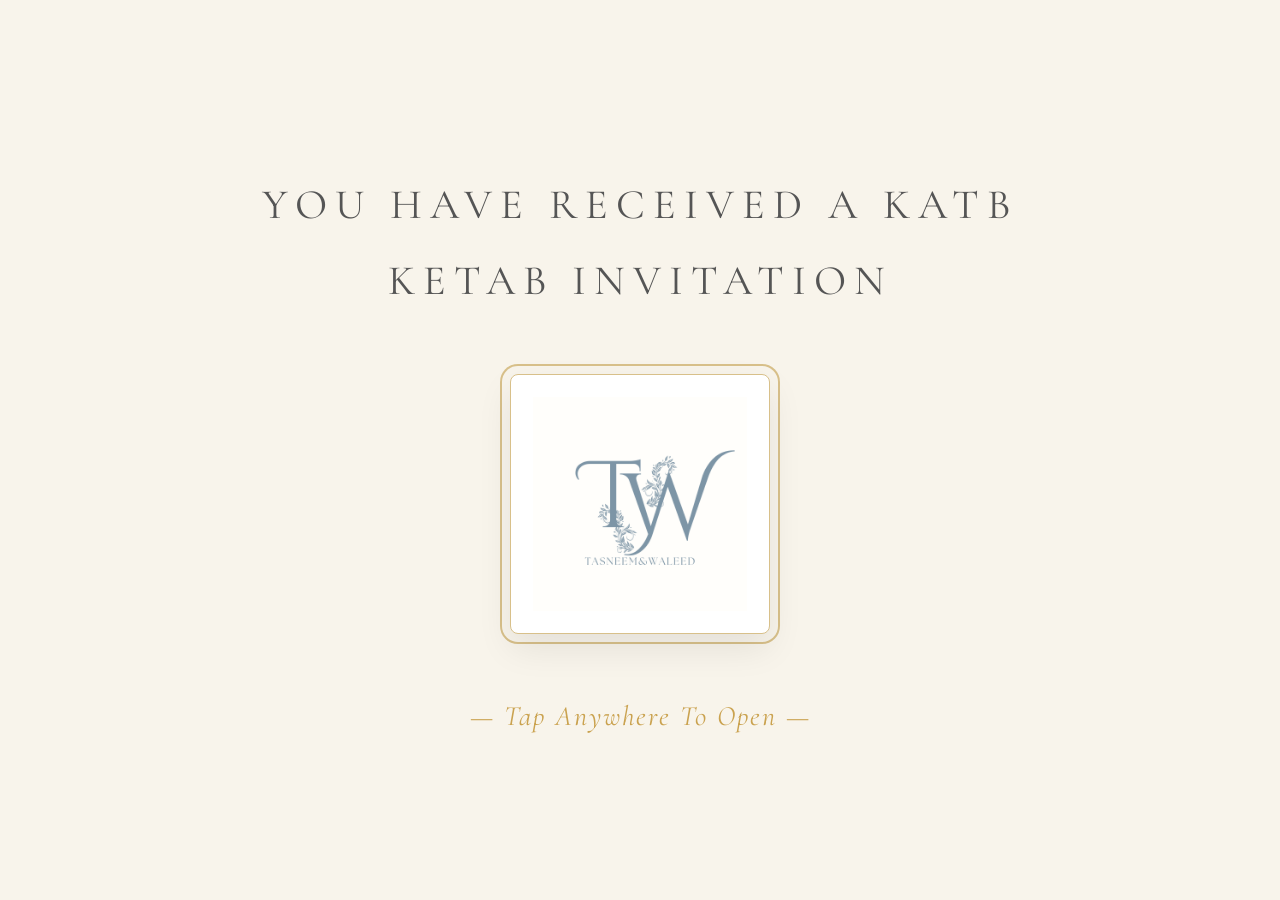
<file: index.html>
<!DOCTYPE html>
<html lang="en">

<head>

    <meta charset="UTF-8">
    <meta name="viewport" content="width=device-width, initial-scale=1.0">

    <title>Tasneem & Waleed Wedding</title>

    <link rel="preconnect" href="https://fonts.googleapis.com">
    <link rel="preconnect" href="https://fonts.gstatic.com" crossorigin>

    <link href="https://fonts.googleapis.com/css2?family=Cormorant+Garamond:wght@300;400;500;600;700&display=swap"
        rel="stylesheet">

    <link href="https://fonts.googleapis.com/css2?family=Amiri:wght@400;700&display=swap"
        rel="stylesheet">

    <link rel="stylesheet" href="welcome.css">
    <link rel="stylesheet" href="style.css">

</head>

<body>

    <!-- Background Music -->
    <audio id="bgMusic" loop>
        <source src="music/song.mp3" type="audio/mpeg">
    </audio>

    <!-- ================= Welcome Screen ================= -->

    <section id="welcomeScreen" class="welcome">

        <p class="title">
            YOU HAVE RECEIVED A KATB <br>
            KETAB INVITATION
        </p>

        <img src="images/logo.png"
             class="welcome-logo"
             alt="Tasneem & Waleed">

        <p class="tap">
            — Tap Anywhere To Open —
        </p>

    </section>

    <!-- ================= Invitation ================= -->

    <main id="homePage" style="display:none;">

        <!-- Hero -->

        <section class="hero reveal" id="top">

            <div class="logo stagger">

                <h1>
                    T <span>&</span> W
                </h1>

            </div>

            <div class="card stagger">

                <p class="family arabic-duaa stagger">
                    بَارَكَ اللَّهُ لَكُمَا،
                    وَبَارَكَ عَلَيْكُمَا،
                    وَجَمَعَ بَيْنَكُمَا فِي خَيْرٍ
                </p>

                <div class="image-frame stagger">

                    <img src="images/couple.jpeg"
                         class="couple-image"
                         alt="Bride & Groom">

                </div>

                <h3 class="date stagger">
                    AUG 19TH, 2026
                </h3>

            </div>

        </section>
                <!-- Countdown -->

        <section class="countdown-card reveal">

            <p class="count-title arabic-title stagger">
               العد التنازلي
            </p>

            <p class="count-subtitle stagger">
                بِانْتِظَارِ اللَّحْظَةِ السَّعِيدَةِ الَّتِي يَجْمَعُنَا بِهَا الْقَدَرُ بِكُلِّ حُبٍّ...
            </p>

            <div class="countdown stagger">

                <div class="time-box">
                    <span id="days">00</span>
                    <small>DAYS</small>
                </div>

                <div class="dot">•</div>

                <div class="time-box">
                    <span id="hours">00</span>
                    <small>HOURS</small>
                </div>

                <div class="dot">•</div>

                <div class="time-box">
                    <span id="minutes">00</span>
                    <small>MINUTES</small>
                </div>

                <div class="dot">•</div>

                <div class="time-box">
                    <span id="seconds">00</span>
                    <small>SECONDS</small>
                </div>

            </div>

        </section>

        <!-- Venue -->

        <section class="venue-card reveal">

            <div class="venue-image stagger">

                <img src="images/dar.jpeg" alt="Wedding Hall">

            </div>

            <h2 class="venue-title stagger">
                دار المأذونية
            </h2>

            <div class="info-box stagger">

                <div class="icon">📍</div>

                <div class="info-text">

                    <span>العنوان</span>

                    <p>
                        شبين الكوم - بجوار مسجد المغفرة
                    </p>

                </div>

            </div>

            <div class="info-box stagger">

                <div class="icon">📅</div>

                <div class="info-text">

                    <span>التاريخ</span>

                    <p>
                        الأربعاء، 19 أغسطس 2026
                    </p>

                </div>

            </div>

            <div class="info-box stagger">

                <div class="icon">🕠</div>

                <div class="info-text">

                    <span>الوقت</span>

                    <p>
                        ٥:٣٠ مساءً
                    </p>

                </div>

            </div>

        </section>
                <!-- Location -->

        <section class="location-card reveal">

            <h2 class="location-title stagger">
                اللوكيشن
            </h2>

            <p class="location-subtitle stagger">
                لتسهيل وصولكم المباشر لدار المأذونية
            </p>

            <div class="map-frame stagger">

                <iframe
                    src="https://www.google.com/maps?q=دار%20المأذونية%20شبين%20الكوم&output=embed"
                    loading="lazy"
                    allowfullscreen>
                </iframe>

            </div>

            <a class="map-btn stagger"
               href="https://maps.app.goo.gl/nTZEZUTaYjSLnup59?g_st=ic"
               target="_blank">

                🗺️ فتح عبر خرائط Google

            </a>

        </section>

        <!-- Footer -->

        <footer class="footer reveal">

            <a href="#top" class="back-top stagger">
                ▲
            </a>

            <h1 class="footer-logo stagger">
                <span class="name">Tasneem</span>
                <span class="gold">&</span>
                <span class="name">Waleed</span>
            </h1>

            <div class="footer-line stagger"></div>

            <p class="footer-text stagger">
                MADE WITH LOVE FOR AUGUST 19TH, 2026
            </p>

        </footer>

    </main>
    <script>
    const weddingDate = new Date("August 19, 2026 17:30:00").getTime();

function updateCountdown() {

    const now = new Date().getTime();
    const distance = weddingDate - now;

    if (distance <= 0) {

        document.getElementById("days").innerHTML = "00";
        document.getElementById("hours").innerHTML = "00";
        document.getElementById("minutes").innerHTML = "00";
        document.getElementById("seconds").innerHTML = "00";

        return;

    }

    const days = Math.floor(distance / (1000 * 60 * 60 * 24));
    const hours = Math.floor((distance % (1000 * 60 * 60 * 24)) / (1000 * 60 * 60));
    const minutes = Math.floor((distance % (1000 * 60 * 60)) / (1000 * 60));
    const seconds = Math.floor((distance % (1000 * 60)) / 1000);

    document.getElementById("days").innerHTML = days;
    document.getElementById("hours").innerHTML = hours;
    document.getElementById("minutes").innerHTML = minutes;
    document.getElementById("seconds").innerHTML = seconds;

}

updateCountdown();

setInterval(updateCountdown, 1000);

/* =============================
   Welcome Screen
============================= */

const screen = document.getElementById("welcomeScreen");
const home = document.getElementById("homePage");
const music = document.getElementById("bgMusic");

let opened = false;

screen.addEventListener("click", () => {

    if (opened) return;

    opened = true;

    music.play().catch(() => {});

    screen.classList.add("open");

    setTimeout(() => {

        screen.style.display = "none";

        home.style.display = "block";

        requestAnimationFrame(() => {

            home.classList.add("show");

        });

        document.body.style.overflow = "auto";

        location.hash = "home";

        window.scrollTo({
            top: 0,
            behavior: "smooth"
        });

    }, 1200);

});
/* =============================
   Scroll Reveal Animation
============================= */

const revealSections = document.querySelectorAll(".reveal");

const observer = new IntersectionObserver((entries) => {

    entries.forEach((entry) => {

        if (entry.isIntersecting) {

            entry.target.classList.add("active");

        }

    });

}, {
    threshold: 0.20
});

revealSections.forEach((section) => {

    observer.observe(section);

});

/* =============================
   Back To Top Smooth
============================= */

document.querySelector(".back-top").addEventListener("click", function (e) {

    e.preventDefault();

    window.scrollTo({
        top: 0,
        behavior: "smooth"
    });

});
</script>

</body>

</html>
</file>
<file: welcome.css>
*{
    margin:0;
    padding:0;
    box-sizing:border-box;
}

html{
    scroll-behavior:smooth;
}

body{
    background:#f8f4eb;
    font-family:"Cormorant Garamond",serif;
    overflow:hidden;
    overflow-x:hidden;
}

/* =============================
        Welcome Screen
============================= */

.welcome{

    position:fixed;
    inset:0;

    width:100%;
    height:100vh;

    display:flex;
    flex-direction:column;
    justify-content:center;
    align-items:center;

    text-align:center;

    background:#f8f4eb;

    cursor:pointer;

    z-index:9999;

    transition:
        opacity 1s ease,
        transform 1s ease,
        filter 1s ease;

}

/* =============================
            Logo
============================= */

.welcome-logo{

    width:260px;
    height:260px;

    object-fit:contain;

    background:#fff;

    padding:22px;

    border:1px solid #d8c08a;

    border-radius:8px;

    box-shadow:
        0 15px 35px rgba(0,0,0,.08),
        0 0 0 8px #f8f4eb,
        0 0 0 10px #d8c08a;

    margin:55px 0;

    animation:pulse 3.2s infinite;

    transition:1s ease;

}

/* على الكمبيوتر فقط */

@media (hover:hover){

.welcome-logo:hover{

    transform:scale(1.04);

}

}

/* =============================
            Text
============================= */

.title{

    font-size:clamp(26px,4vw,42px);

    color:#555;

    letter-spacing:8px;

    line-height:1.8;

    transition:1s ease;

}

.tap{

    margin-top:10px;

    color:#caa24f;

    font-size:clamp(18px,3vw,28px);

    font-style:italic;

    letter-spacing:2px;

    transition:1s ease;

}

.welcome *{

    transition:1s ease;

}

/* =============================
        Open Animation
============================= */

.open{

    opacity:0;

    transform:scale(1.05);

    filter:blur(8px);

}

.open .welcome-logo{

    transform:scale(3.2);

    opacity:0;

    filter:blur(10px);

}

.open .title{

    opacity:0;

    transform:translateY(-50px);

}

.open .tap{

    opacity:0;

    transform:translateY(40px);

}

/* =============================
            Pulse
============================= */

@keyframes pulse{

    0%{

        transform:scale(1);

    }

    50%{

        transform:scale(1.035);

    }

    100%{

        transform:scale(1);

    }

}

/* =============================
        Mobile
============================= */

@media(max-width:768px){

.welcome{

    padding:25px;

}

.title{

    font-size:26px;

    letter-spacing:3px;

    line-height:1.6;

}

.welcome-logo{

    width:190px;
    height:190px;

    padding:16px;

    margin:40px 0;

    box-shadow:
        0 10px 25px rgba(0,0,0,.08),
        0 0 0 6px #f8f4eb,
        0 0 0 8px #d8c08a;

}

.tap{

    font-size:18px;

}

}

/* =============================
        Small Phones
============================= */

@media(max-width:430px){

.title{

    font-size:22px;

    letter-spacing:2px;

}

.welcome-logo{

    width:170px;
    height:170px;

}

.tap{

    font-size:16px;

}

}
</file>
<file: style.css>
*{
    margin:0;
    padding:0;
    box-sizing:border-box;
}

html{
    scroll-behavior:smooth;
}

body{
    background:#f8f4eb;
    font-family:"Cormorant Garamond",serif;
    overflow-x:hidden;
}

/*==========================
    HOME PAGE ANIMATION
==========================*/

#homePage{

    opacity:0;
    transform:translateY(40px);
    transition:1.2s ease;

}

#homePage.show{

    opacity:1;
    transform:translateY(0);

}

/*==========================
    SCROLL ANIMATION
==========================*/

.reveal{

    opacity:0;
    transform:translateY(80px);
    transition:1s ease;

}

.reveal.active{

    opacity:1;
    transform:translateY(0);

}

/* العناصر تظهر واحدة واحدة */

.reveal .stagger{

    opacity:0;
    transform:translateY(35px);
    transition:.8s ease;

}

.reveal.active .stagger{

    opacity:1;
    transform:none;

}

.reveal.active .stagger:nth-child(1){
    transition-delay:.15s;
}

.reveal.active .stagger:nth-child(2){
    transition-delay:.35s;
}

.reveal.active .stagger:nth-child(3){
    transition-delay:.55s;
}

.reveal.active .stagger:nth-child(4){
    transition-delay:.75s;
}

.reveal.active .stagger:nth-child(5){
    transition-delay:.95s;
}

/*==========================
        HERO
==========================*/

.hero{

    min-height:100vh;

    padding:70px 20px 40px;

}

.logo{

    width:100%;

    text-align:center;

}

.logo h1{

    font-size:60px;

    color:#243126;

    letter-spacing:6px;

}

.logo span{

    color:#caa24f;

}

.card{

    width:min(760px,92%);

    margin:70px auto;

    background:#fffdf8;

    border:2px solid #d2ba7c;

    padding:60px 40px;

    position:relative;

    transition:.35s;

}

.card:hover{

    transform:translateY(-6px);

    box-shadow:0 18px 45px rgba(0,0,0,.12);

}

.card::before{

    content:"";

    position:absolute;

    top:15px;
    left:15px;
    right:15px;
    bottom:15px;

    border:1px solid #e2d3ad;

    pointer-events:none;

}

.family{

    text-align:center;

    font-size:22px;

    letter-spacing:8px;

    color:#444;

    line-height:1.8;

    margin-bottom:50px;

}

.arabic-duaa{

    direction:rtl;

    text-align:center;

    font-size:34px;

    color:#243126;

    line-height:2;

    letter-spacing:0;

    margin-bottom:50px;

    font-family:"Amiri",serif;

}

.image-frame{

    width:min(360px,100%);

    aspect-ratio:3/4;

    margin:0 auto 50px;

    padding:10px;

    border:2px solid #d2ba7c;

    background:#fff;

    overflow:hidden;

}

.couple-image{

    width:100%;

    height:100%;

    object-fit:cover;

    display:block;

    transition:1.1s;

}

.image-frame:hover .couple-image{

    transform:scale(1.08);

}

.date{

    text-align:center;

    font-size:42px;

    color:#785a15;

    letter-spacing:5px;

    font-weight:400;

}
/* ================= Countdown ================= */

.countdown-card{

    width:min(760px,92%);

    margin:70px auto;

    background:#fffdf8;

    border:2px solid #d2ba7c;

    padding:70px 50px;

    position:relative;

    text-align:center;

    transition:.35s;

}

.countdown-card:hover{

    transform:translateY(-6px);

    box-shadow:0 18px 45px rgba(0,0,0,.12);

}

.countdown-card::before{

    content:"";

    position:absolute;

    top:15px;
    left:15px;
    right:15px;
    bottom:15px;

    border:1px solid #e2d3ad;

}

.arabic-title{

    direction:rtl;

    text-align:center;

    font-family:"Amiri",serif;

    font-size:42px;

    color:#caa24f;

    margin-bottom:15px;

    font-weight:700;

}

.count-subtitle{

    direction:rtl;

    text-align:center;

    font-family:"Amiri",serif;

    font-size:28px;

    color:#444;

    font-style:italic;

    margin-bottom:70px;

    line-height:1.8;

}

.countdown{

    position:relative;

    display:flex;

    justify-content:center;

    align-items:center;

    gap:35px;

    flex-wrap:wrap;

}

.time-box{

    display:flex;

    flex-direction:column;

    align-items:center;

    transition:.35s;

}

.time-box:hover{

    transform:translateY(-8px);

}

.time-box span{

    font-size:72px;

    color:#243126;

    line-height:1;

    font-weight:600;

    transition:.35s;

}

.time-box:hover span{

    color:#caa24f;

    transform:scale(1.08);

}

.time-box small{

    margin-top:10px;

    color:#c8a35a;

    font-size:20px;

    letter-spacing:4px;

}

.dot{

    color:#d2ba7c;

    font-size:40px;

    margin-top:-30px;

    animation:blink 1.5s infinite;

}

@keyframes blink{

0%,100%{

opacity:1;

}

50%{

opacity:.2;

}

}
/* ================= Venue ================= */

.venue-card{

    width:min(760px,92%);

    margin:70px auto;

    background:#fffdf8;

    border:2px solid #d2ba7c;

    padding:35px;

    position:relative;

    text-align:center;

    transition:.35s;

}

.venue-card:hover{

    transform:translateY(-6px);

    box-shadow:0 18px 45px rgba(0,0,0,.12);

}

.venue-card::before{

    content:"";

    position:absolute;

    top:15px;
    left:15px;
    right:15px;
    bottom:15px;

    border:1px solid #e2d3ad;

    pointer-events:none;

}

.venue-image{

    width:min(520px,100%);

    aspect-ratio:16/10;

    margin:20px auto 35px;

    padding:10px;

    border:2px solid #d2ba7c;

    border-radius:18px;

    background:#fff;

    overflow:hidden;

}

.venue-image img{

    width:100%;

    height:100%;

    object-fit:cover;

    border-radius:12px;

    transition:1s;

}

.venue-image:hover img{

    transform:scale(1.08);

}

.venue-title{

    font-family:"Amiri",serif;

    font-size:48px;

    color:#243126;

    margin-bottom:40px;

}

.info-box{

    width:85%;

    margin:20px auto;

    padding:18px 25px;

    background:#f9f3e7;

    border-radius:18px;

    display:flex;

    flex-direction:row-reverse;

    align-items:center;

    justify-content:space-between;

    box-shadow:0 2px 10px rgba(0,0,0,.08);

    transition:.35s;

}

.info-box:hover{

    transform:translateY(-5px);

    box-shadow:0 12px 30px rgba(0,0,0,.12);

}

.icon{

    width:60px;

    height:60px;

    border-radius:50%;

    background:#fff;

    display:flex;

    align-items:center;

    justify-content:center;

    font-size:28px;

    box-shadow:0 2px 8px rgba(0,0,0,.12);

}

.info-text{

    flex:1;

    text-align:right;

    margin-right:20px;

}

.info-text span{

    color:#c7a251;

    font-size:26px;

    font-family:"Amiri",serif;

}

.info-text p{

    margin-top:8px;

    font-size:28px;

    color:#222;

    font-family:"Amiri",serif;

}

/* ================= Location ================= */

.location-card{

    width:min(760px,92%);

    margin:70px auto;

    background:#fffdf8;

    border:2px solid #d2ba7c;

    padding:40px;

    position:relative;

    text-align:center;

    transition:.35s;

}

.location-card:hover{

    transform:translateY(-6px);

    box-shadow:0 18px 45px rgba(0,0,0,.12);

}

.location-card::before{

    content:"";

    position:absolute;

    top:15px;
    left:15px;
    right:15px;
    bottom:15px;

    border:1px solid #e2d3ad;

}

.location-title{

    font-family:"Amiri",serif;

    font-size:48px;

    color:#caa24f;

    margin-bottom:10px;

}

.location-subtitle{

    font-family:"Amiri",serif;

    font-size:28px;

    color:#444;

    margin-bottom:35px;

}

.map-frame{

    width:min(600px,100%);

    height:380px;

    margin:auto;

    padding:10px;

    border:2px solid #d2ba7c;

    border-radius:25px;

    background:#fff;

    overflow:hidden;

}

.map-frame iframe{

    width:100%;

    height:100%;

    border:none;

    border-radius:18px;

}

.map-btn{

    display:inline-block;

    margin-top:30px;

    padding:18px 45px;

    background:#4b2f1d;

    color:#fff;

    text-decoration:none;

    font-size:28px;

    border-radius:18px;

    font-family:"Amiri",serif;

    transition:.35s;

    box-shadow:0 10px 30px rgba(0,0,0,.15);

}

.map-btn:hover{

    background:#6a4328;

    transform:translateY(-4px) scale(1.03);

}
/* ================= Footer ================= */

.footer{

    width:100%;

    margin:80px 0 0;

    padding:60px 20px;

    background:#4b2f1d;

    text-align:center;

    border-radius:40px 40px 0 0;

    overflow:hidden;

}

.back-top{

    display:inline-block;

    text-decoration:none;

    color:#fff;

    font-size:34px;

    margin-bottom:40px;

    transition:.35s;

    animation:floatArrow 2s infinite;

}

.back-top:hover{

    transform:translateY(-8px);

}

@keyframes floatArrow{

0%,100%{

transform:translateY(0);

}

50%{

transform:translateY(-8px);

}

}

.footer-logo{

    display:flex;

    justify-content:center;

    align-items:center;

    flex-wrap:nowrap;

    white-space:nowrap;

    gap:14px;

    font-family:"Cormorant Garamond",serif;

    font-size:60px;

    font-weight:500;

}

.footer-logo .name{

    color:#fff;

    white-space:nowrap;

}

.footer-logo .gold{

    color:#caa24f;

}

.footer-line{

    width:220px;

    height:2px;

    background:#caa24f;

    margin:30px auto;

}

.footer-text{

    color:#fff;

    letter-spacing:6px;

    text-transform:uppercase;

    font-size:20px;

    line-height:1.8;

}

/* ================= Hover Effects ================= */

.card,
.countdown-card,
.venue-card,
.location-card{

    transition:.35s ease;

}

.card:hover,
.countdown-card:hover,
.venue-card:hover,
.location-card:hover{

    transform:translateY(-6px);

    box-shadow:0 18px 45px rgba(0,0,0,.12);

}

.map-frame{

    transition:.35s;

}

.map-frame:hover{

    transform:scale(1.02);

}

.map-btn:active{

    transform:scale(.97);

}
/* ================= Mobile ================= */

@media (max-width:768px){

html{

    font-size:15px;

}

.hero{

    min-height:auto;

    padding:40px 15px;

}

.logo h1{

    font-size:42px;

}

.card,
.countdown-card,
.venue-card,
.location-card{

    width:92%;

    margin:40px auto;

    padding:28px 18px;

}

.card::before,
.countdown-card::before,
.venue-card::before,
.location-card::before{

    top:10px;
    left:10px;
    right:10px;
    bottom:10px;

}

.arabic-duaa{

    font-size:24px;

    line-height:1.9;

    margin-bottom:35px;

}

.image-frame{

    width:100%;

    max-width:320px;

    margin-bottom:35px;

}

.date{

    font-size:28px;

    letter-spacing:2px;

}

.arabic-title{

    font-size:32px;

}

.count-subtitle{

    font-size:20px;

    margin-bottom:35px;

}

.countdown{

    display:grid;

    grid-template-columns:repeat(4,1fr);

    gap:8px;

    align-items:center;

}

.time-box{

    min-width:0;

    width:100%;

}

.time-box span{

    font-size:34px;

}

.time-box small{

    font-size:11px;

    letter-spacing:1px;

}

.dot{

    display:none;

}

.venue-title,
.location-title{

    font-size:34px;

}

.location-subtitle{

    font-size:20px;

}

.info-box{

    width:100%;

    padding:14px;

}

.icon{

    width:46px;
    height:46px;

    font-size:20px;

}

.info-text{

    margin-right:15px;

}

.info-text span{

    font-size:18px;

}

.info-text p{

    font-size:18px;

}

.map-frame{

    width:100%;

    height:260px;

}

.map-btn{

    width:100%;

    padding:15px;

    font-size:20px;

}

.footer{

    padding:45px 20px;

    border-radius:28px 28px 0 0;

}

.footer-logo{

    font-size:28px;

    gap:8px;

    white-space:nowrap;

}

.footer-line{

    width:140px;

}

.footer-text{

    font-size:12px;

    letter-spacing:2px;

}

}

/* ================= Small Phones ================= */

@media (max-width:430px){

.footer-logo{

    font-size:24px;

}

.logo h1{

    font-size:36px;

}

.time-box span{

    font-size:36px;

}

.arabic-duaa{

    font-size:21px;

}

.count-subtitle{

    font-size:18px;

}

.info-text p{

    font-size:16px;

}

.map-btn{

    font-size:18px;

}

}
</file>
